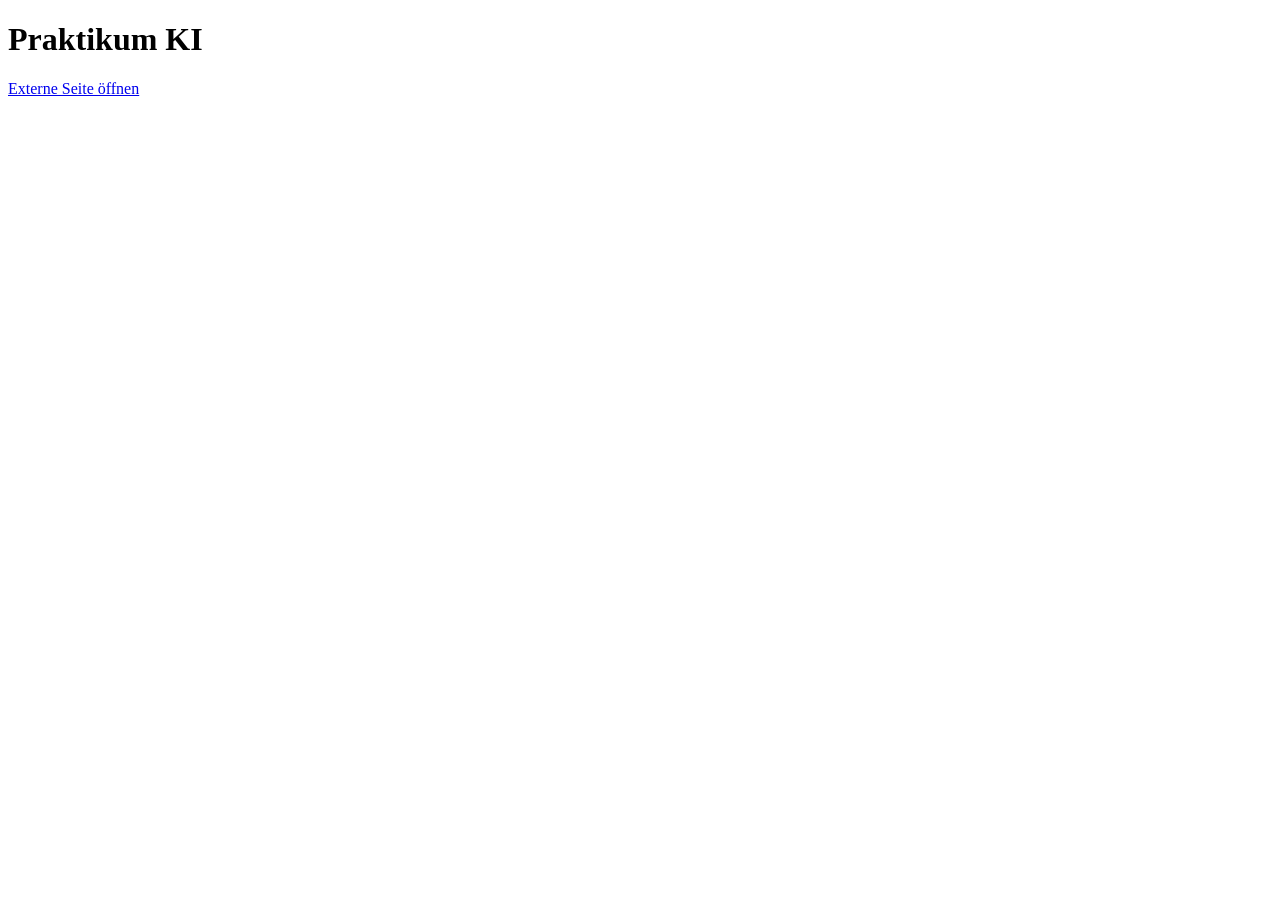
<file: tests/fixtures/synthetic-ba-detail.html>
<!doctype html><html><body><h1>Praktikum KI</h1><script type="application/ld+json">{"@type":"JobPosting","title":"Praktikum KI","hiringOrganization":{"name":"Example Systems GmbH"},"jobLocation":{"address":{"addressLocality":"Coburg"}},"description":"Freiwilliges Praktikum. Vollzeit KI Automatisierung mit Python und CRM. Langfristige Optimierung der Datenprozesse.","datePosted":"2026-09-20","employmentType":["INTERN","FULL_TIME"]}</script><script id="ng-state" type="application/json">{"jobdetail":{"datumErsteVeroeffentlichung":"2026-09-20"}}</script><a href="https://careers.example.test/apply/123">Externe Seite öffnen</a></body></html>
</file>
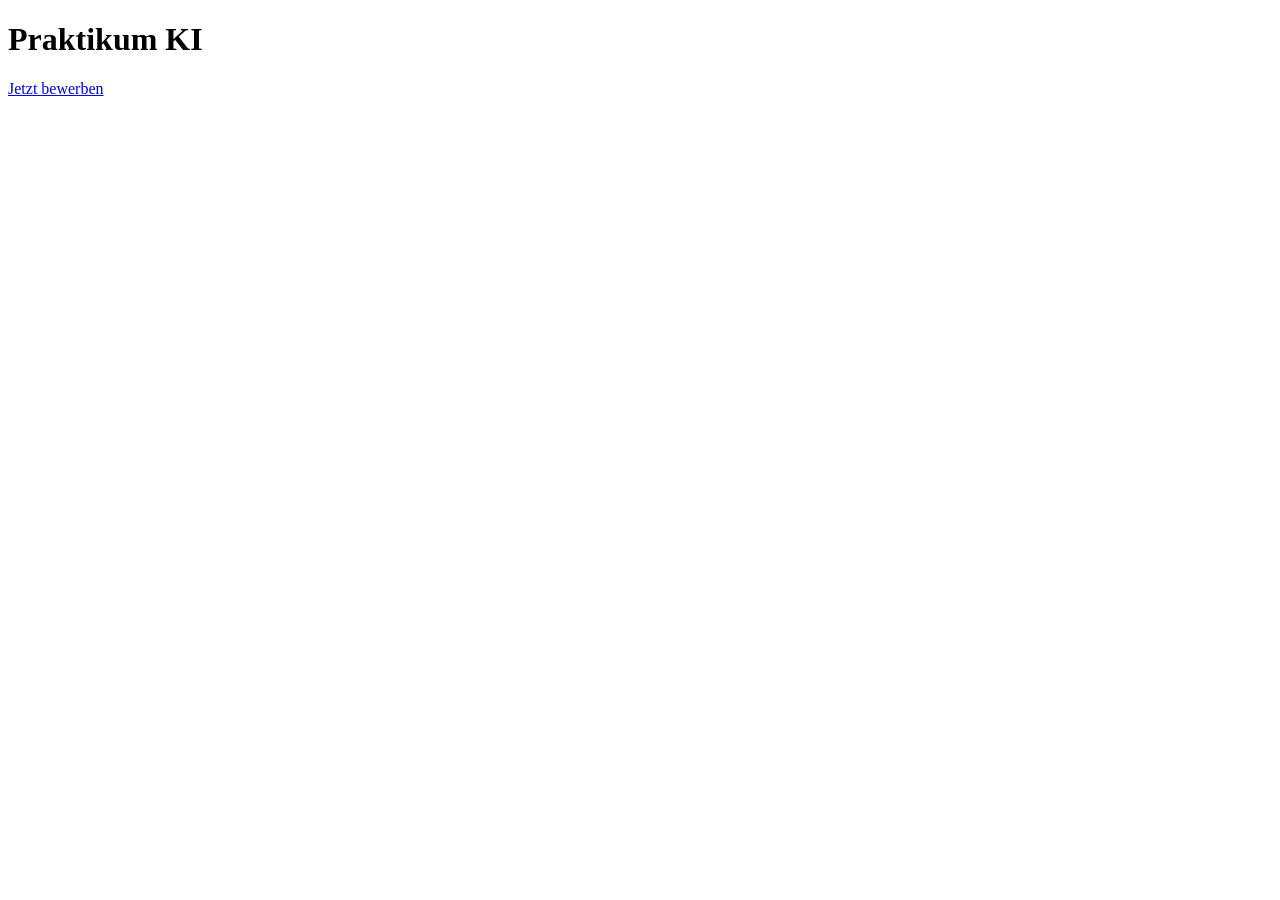
<file: tests/fixtures/synthetic-regional-repost.html>
<!doctype html><html><body><h1>Praktikum KI</h1>
<script type="application/ld+json">{"@type":"JobPosting","title":"Unrelated job","description":"Ähnliche Stellenanzeigen","datePosted":"2026-09-21"}</script>
<script type="application/ld+json">{"@type":"JobPosting","title":"Praktikum KI","hiringOrganization":{"name":"Example Motors GmbH"},"jobLocation":{"address":{"addressLocality":"München"}},"description":"Vollzeit. Freiwilliges Praktikum. KI und CRM Automatisierung. Publication Date: 17.08.2026. Python Projekte mit Kundenprozessen.","datePosted":"2026-09-21","employmentType":["INTERN","FULL_TIME"]}</script>
<a href="https://careers.example.test/apply/1">Jetzt bewerben</a></body></html>
</file>
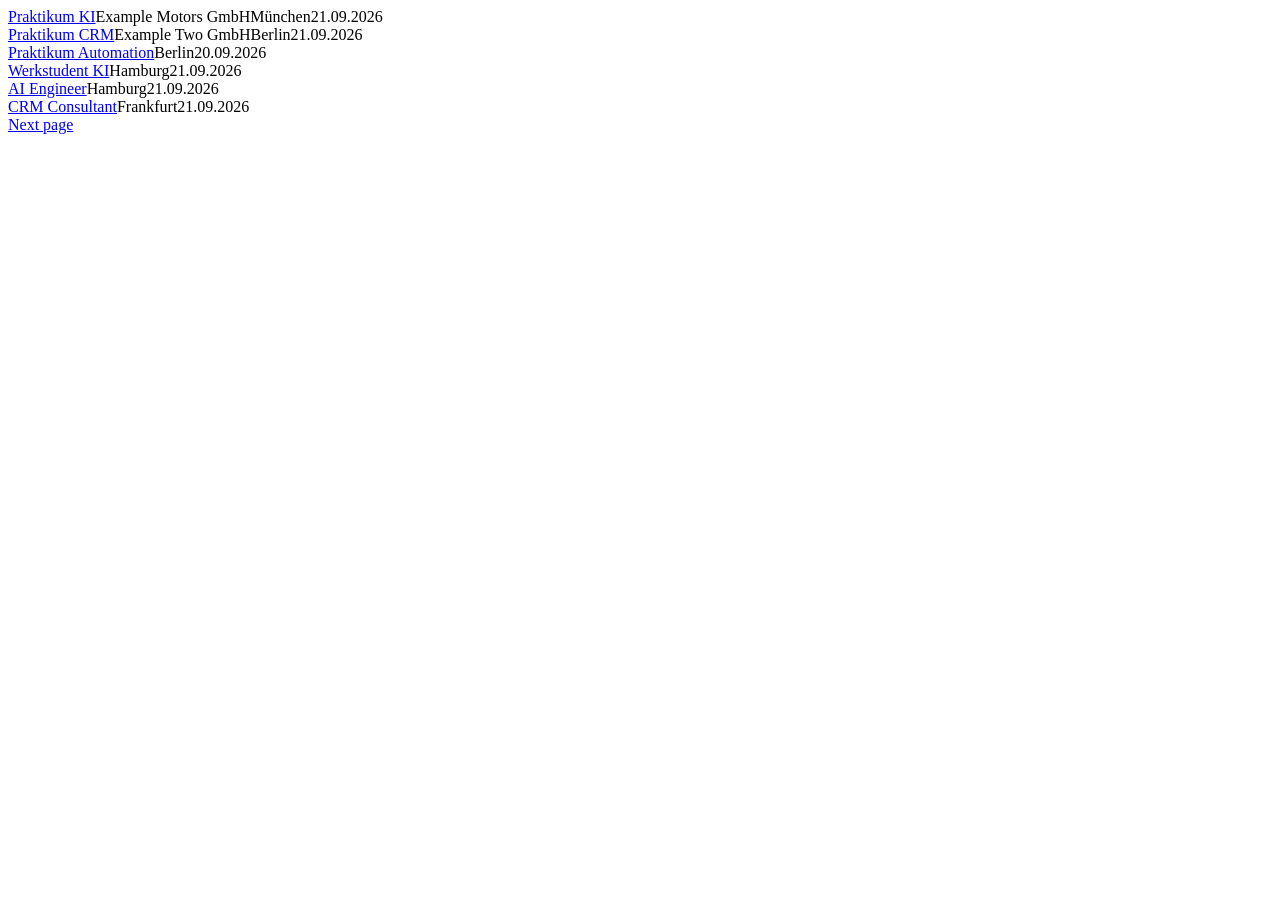
<file: tests/fixtures/synthetic-regional-search.html>
<!doctype html><html><body>
<div class="job__content"><a class="recruiter-job-link" href="/job/example-1">Praktikum KI</a><span class="recruiter-company-profile-job-organization">Example Motors GmbH</span><span class="location">München</span><span class="date">21.09.2026</span></div>
<div class="job__content"><a class="recruiter-job-link" href="/job/example-2">Praktikum CRM</a><span class="recruiter-company-profile-job-organization">Example Two GmbH</span><span class="location">Berlin</span><span class="date">21.09.2026</span></div>
<div class="job__content"><a class="recruiter-job-link" href="/job/example-3">Praktikum Automation</a><span class="location">Berlin</span><span class="date">20.09.2026</span></div>
<div class="job__content"><a class="recruiter-job-link" href="/job/example-4">Werkstudent KI</a><span class="location">Hamburg</span><span class="date">21.09.2026</span></div>
<div class="job__content"><a class="recruiter-job-link" href="/job/example-5">AI Engineer</a><span class="location">Hamburg</span><span class="date">21.09.2026</span></div>
<div class="job__content"><a class="recruiter-job-link" href="/job/example-6">CRM Consultant</a><span class="location">Frankfurt</span><span class="date">21.09.2026</span></div>
<a href="/jobs?search=KI&amp;page=1">Next page</a></body></html>
</file>
